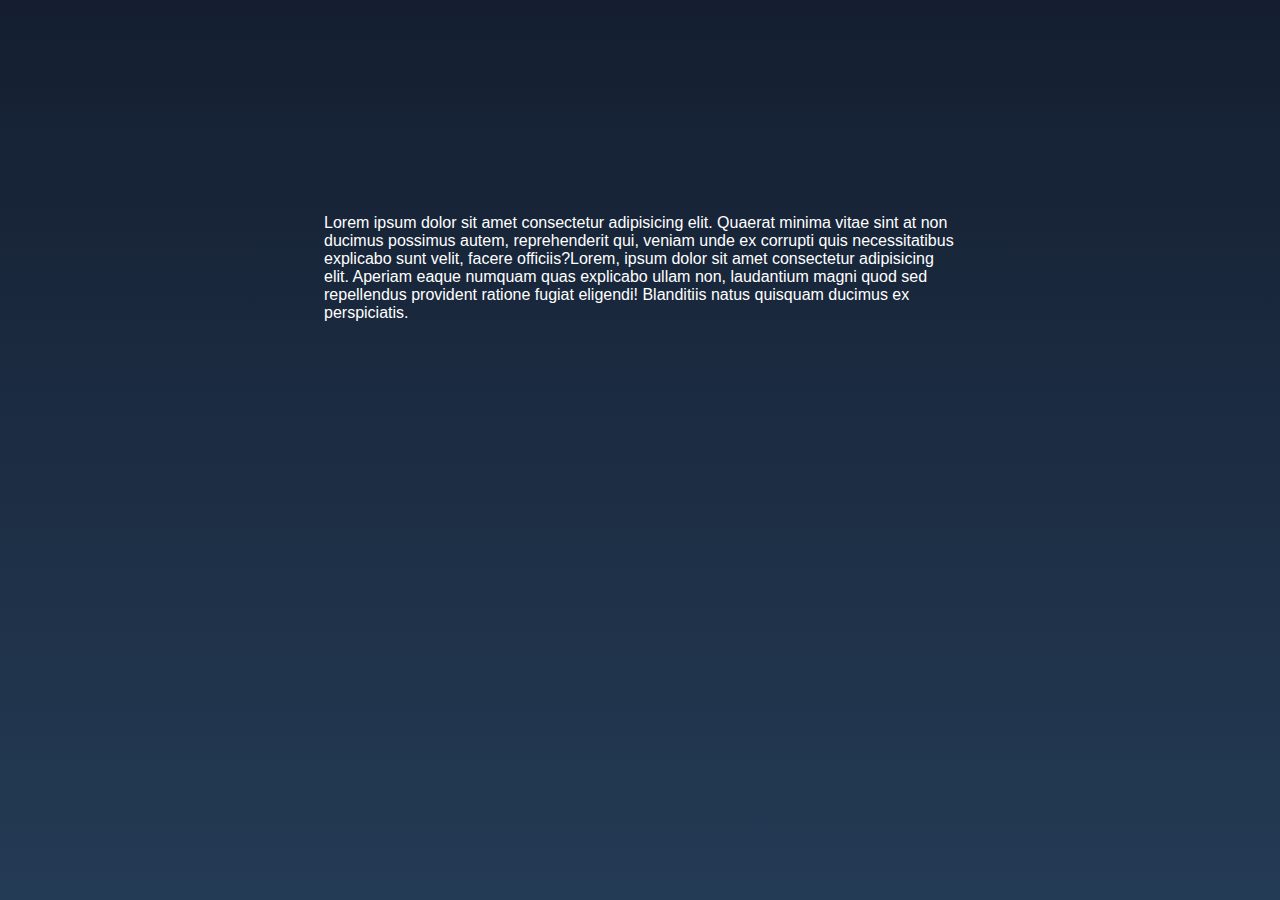
<file: logged.html>
<!DOCTYPE html>
<html lang="en">

<head>
    <meta charset="UTF-8">
    <meta name="viewport" content="width=device-width, initial-scale=1.0">
    <title>Login Project</title>
    <link rel="stylesheet" href="style.css">
</head>

<body>
    <div class="container">
        <div class="loggedText">
            <p>Lorem ipsum dolor sit amet consectetur adipisicing elit. Quaerat minima vitae sint at non ducimus
                possimus
                autem, reprehenderit qui, veniam unde ex corrupti quis necessitatibus explicabo sunt velit, facere
                officiis?Lorem, ipsum dolor sit amet consectetur adipisicing elit. Aperiam eaque numquam quas explicabo
                ullam non, laudantium magni quod sed repellendus provident ratione fugiat eligendi! Blanditiis natus
                quisquam ducimus ex perspiciatis.</p>
        </div>

    </div>
</body>

</html>
</file>
<file: style.css>
html {
    height: 100%;
}

body {
    font-family: sans-serif;
    background: linear-gradient(#141e30, #243b55);
}

.header {
    margin-top: 9%;
    align-items: center;
    text-align: center;
    font-weight: 700;
    color: white;
    text-transform: uppercase;
    width: 100%;
}

.header {
    margin-right: 22px;
    letter-spacing: 2px;
}

#loginRegister {
    background-image: linear-gradient(92.88deg, #455EB5 9.16%, #5643CC 43.89%, #673FD7 64.72%);
    border-radius: 8px;
    border-style: none;
    box-sizing: border-box;
    color: #FFFFFF;
    cursor: pointer;
    flex-shrink: 0;
    font-family: "Inter UI", "SF Pro Display", -apple-system, BlinkMacSystemFont, "Segoe UI", Roboto, Oxygen, Ubuntu, Cantarell, "Open Sans", "Helvetica Neue", sans-serif;
    font-size: 16px;
    font-weight: 500;
    height: 4rem;
    padding: 0 1.6rem;
    text-align: center;
    text-shadow: rgba(0, 0, 0, 0.25) 0 3px 8px;
    transition: all .5s;
    -webkit-user-select: none;
    user-select: none;
    touch-action: manipulation;
}

#loginRegister:hover {
    box-shadow: rgba(80, 63, 205, 0.5) 0 1px 30px;
    transition-duration: .1s;
}

.login-box {
    position: absolute;
    top: 52%;
    left: 50%;
    width: 400px;
    padding: 40px;
    transform: translate(-50%, -50%);
    background: rgba(0, 0, 0, .5);
    box-sizing: border-box;
    box-shadow: 0 15px 25px rgba(0, 0, 0, .6);
    border-radius: 10px;
}

.login-box h2 {
    margin: 0 0 30px;
    padding: 0;
    color: #fff;
    text-align: center;
}

.login-box .user-box {
    position: relative;
}

.login-box .user-box input {
    width: 100%;
    padding: 10px 0;
    font-size: 16px;
    color: #fff;
    margin-bottom: 30px;
    border: none;
    border-bottom: 1px solid #fff;
    outline: none;
    background: transparent;
}

.login-box form input {
    position: relative;
    display: inline-block;
    padding: 10px 20px;
    color: #03e9f4;
    font-size: 16px;
    text-decoration: none;
    overflow: hidden;
    transition: .5s;
    margin-top: 40px;
    letter-spacing: 4px;
}

.login-box .user-box input:hover {
    background: #a9b4b4;
    color: #fff;
    border-radius: 5px;
    box-shadow: 0 0 5px #95e1e6,
        0 0 25px #7bc0c4,
        0 0 50px #467e81,
        0 0 100px #5cbec4;
}

.login-box .submitBtn input:hover {
    background: #03e9f4;
    color: #fff;
    border-radius: 5px;
    box-shadow: 0 0 5px #03e9f4,
        0 0 25px #03e9f4,
        0 0 50px #03e9f4,
        0 0 100px #03e9f4;
}

.login-box .submitBtn {
    display: flex;
    align-items: center;
    justify-content: center;
}

/* ===================================== LOGGED PAGE ===================================== */
.container {
    display: flex;
    align-items: center;
    justify-content: center;
}

.container h1 {
    width: 100%;
    text-align: center;
    font-weight: 700;
    color: #95e1e6;
    padding-bottom: 5%;
}

.loggedText {
    width: 50%;
    margin-top: 15%;
    color: white;
}
</file>
